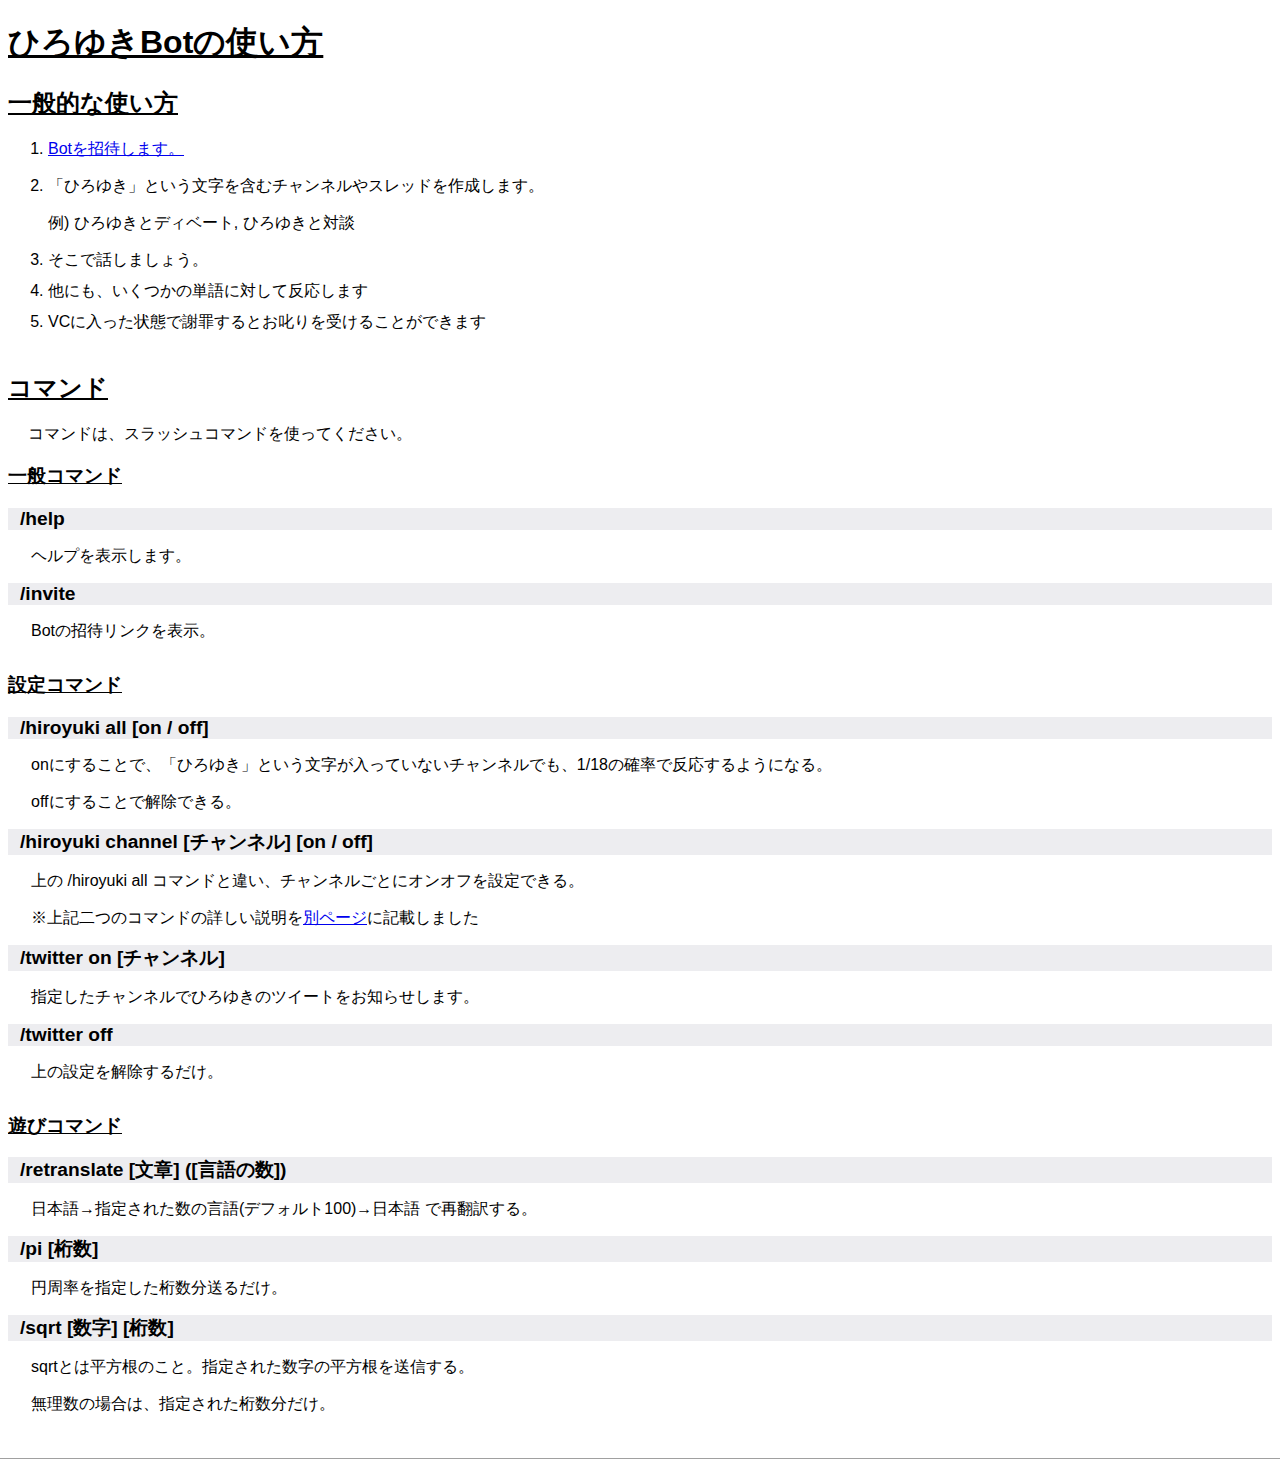
<file: index.html>
<!DOCTYPE html>
<html lang="en">

<head>
    <meta charset="UTF-8">
    <meta http-equiv="X-UA-Compatible" content="IE=edge">
    <meta name="viewport" content="width=device-width, initial-scale=1.0">
    <link rel="stylesheet" type="text/css" href="style.css">
    <title>ひろゆきBotの使い方</title>

    <!-- Google tag (gtag.js) -->
    <script async src="https://www.googletagmanager.com/gtag/js?id=G-7QJTBXLBKN"></script>
    <script>
        window.dataLayer = window.dataLayer || [];
        function gtag() { dataLayer.push(arguments); }
        gtag('js', new Date());

        gtag('config', 'G-7QJTBXLBKN');
    </script>
</head>

<body>
    <header>
        <h1><u>ひろゆきBotの使い方</u></h1>
    </header>

    <main>
        <section>
            <h2><u>一般的な使い方</u></h2>
            <ol>
                <li><a href="https://discord.com/api/oauth2/authorize?client_id=1005468573545799753&permissions=274881087552&scope=bot%20applications.commands">Botを招待します。</a></li>
                <li>
                    <p>「ひろゆき」という文字を含むチャンネルやスレッドを作成します。</p>
                    <p>例) ひろゆきとディベート, ひろゆきと対談</p>
                </li>
                <li>そこで話しましょう。</li>
                <li>他にも、いくつかの単語に対して反応します</li>
                <li>VCに入った状態で謝罪するとお叱りを受けることができます</li>
            </ol>
        </section>

        <section>
            <h2><u>コマンド</u></h2>
            <p style="padding-left: 20px">コマンドは、スラッシュコマンドを使ってください。</p>

            <h3><u>一般コマンド</u></h3>
            <dl>
                <dt>/help</dt>
                <dd>
                    <p>ヘルプを表示します。</p>
                </dd>

                <dt>/invite</dt>
                <dd>
                    <p>Botの招待リンクを表示。</p>
                </dd>
            </dl>

            <h3><u>設定コマンド</u></h3>
            <dl>
                <dt>/hiroyuki all [on / off]</dt>
                <dd>
                    <p>onにすることで、「ひろゆき」という文字が入っていないチャンネルでも、1/18の確率で反応するようになる。</p>
                    <p>offにすることで解除できる。</p>
                </dd>

                <dt>/hiroyuki channel [チャンネル] [on / off]</dt>
                <dd>
                    <p>上の /hiroyuki all コマンドと違い、チャンネルごとにオンオフを設定できる。</p>
                    <p>※上記二つのコマンドの詳しい説明を<a href="./2.html">別ページ</a>に記載しました</p>
                </dd>

                <dt>/twitter on [チャンネル]</dt>
                <dd>
                    <p>指定したチャンネルでひろゆきのツイートをお知らせします。</p>
                </dd>

                <dt>/twitter off</dt>
                <dd>
                    <p>上の設定を解除するだけ。</p>
                </dd>
            </dl>

            <h3><u>遊びコマンド</u></h3>
            <dl>
                <dt>/retranslate [文章] ([言語の数])</dt>
                <dd>
                    <p>日本語→指定された数の言語(デフォルト100)→日本語 で再翻訳する。</p>
                </dd>

                <dt>/pi [桁数]</dt>
                <dd>
                    <p>円周率を指定した桁数分送るだけ。</p>
                </dd>

                <dt>/sqrt [数字] [桁数]</dt>
                <dd>
                    <p>sqrtとは平方根のこと。指定された数字の平方根を送信する。</p>
                    <p>無理数の場合は、指定された桁数分だけ。</p>
                </dd>
            </dl>
        </section>
    </main>

    <footer>
        <hr>  
    </footer>
</body>
</html>
</file>
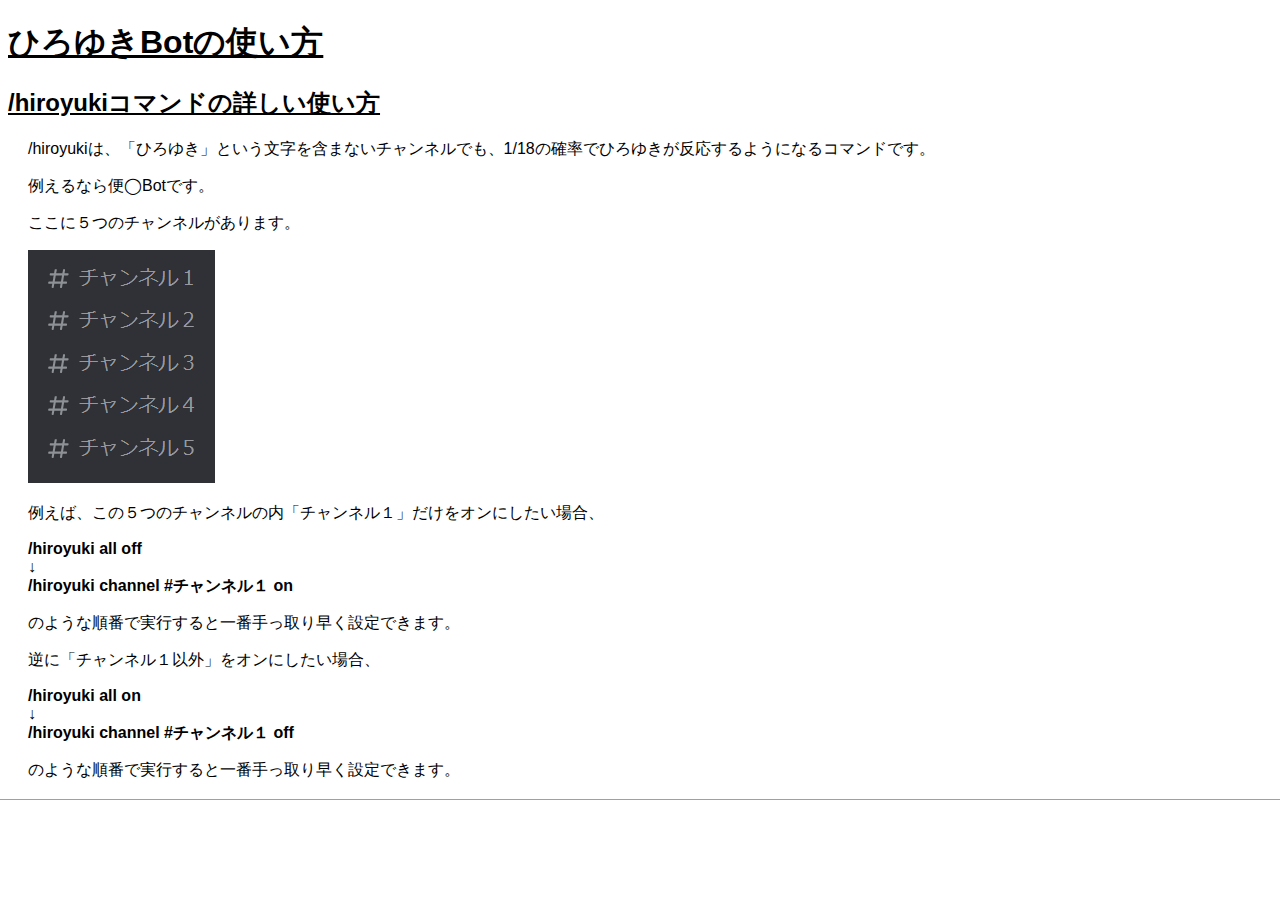
<file: 2.html>
<!DOCTYPE html>
<html lang="en">

<head>
    <meta charset="UTF-8">
    <meta http-equiv="X-UA-Compatible" content="IE=edge">
    <meta name="viewport" content="width=device-width, initial-scale=1.0">
    <link rel="stylesheet" type="text/css" href="style.css">
    <title>ひろゆきBotの使い方</title>

    <!-- Google tag (gtag.js) -->
    <script async src="https://www.googletagmanager.com/gtag/js?id=G-7QJTBXLBKN"></script>
    <script>
        window.dataLayer = window.dataLayer || [];
        function gtag() { dataLayer.push(arguments); }
        gtag('js', new Date());

        gtag('config', 'G-7QJTBXLBKN');
    </script>
</head>

<body>
    <header>
        <h1><u>ひろゆきBotの使い方</u></h1>
    </header>

    <main>
        <h2><u>/hiroyukiコマンドの詳しい使い方</u></h2>
            <div style="padding-left: 20px;">
                <p>/hiroyukiは、「ひろゆき」という文字を含まないチャンネルでも、1/18の確率でひろゆきが反応するようになるコマンドです。</p>
                <p>例えるなら便◯Botです。</p>
                <p>ここに５つのチャンネルがあります。</p>

                <img src="./img/channels.png">

                <p>例えば、この５つのチャンネルの内「チャンネル１」だけをオンにしたい場合、</p>
                <p><b>/hiroyuki all off<br>↓<br>/hiroyuki channel #チャンネル１ on</b></p>
                <p>のような順番で実行すると一番手っ取り早く設定できます。</p>

                <p>逆に「チャンネル１以外」をオンにしたい場合、</p>
                <p><b>/hiroyuki all on<br>↓<br>/hiroyuki channel #チャンネル１ off</b></p>
                <p>のような順番で実行すると一番手っ取り早く設定できます。</p>
            </div>
    </main>

    <footer>
        <hr>
    </footer>

</body>

</html>
</file>
<file: style.css>
body {
    font-family: arial;
}

section {
    padding-bottom: 3px;
}

hr {
    border-width: 1px 0 0 0;
    border-style: solid;
    color: #a0a0a0;
}

li {
    margin-bottom: 10px;
}

dl {
    margin-bottom: 30px;
}

dt {
    position: relative;
    font-size: 120%;
    background-color: #ededf0;
    padding-left: 12px;
    font-weight: 600;
}

dd {
    position: relative;
    right: 17px;
}

footer {
    position: relative;
    top: 10px;
    padding-bottom: 1px;
    margin: -8px;
}

footer>p {
    margin-left: 8px;
    padding-left: 10px;
}
</file>
